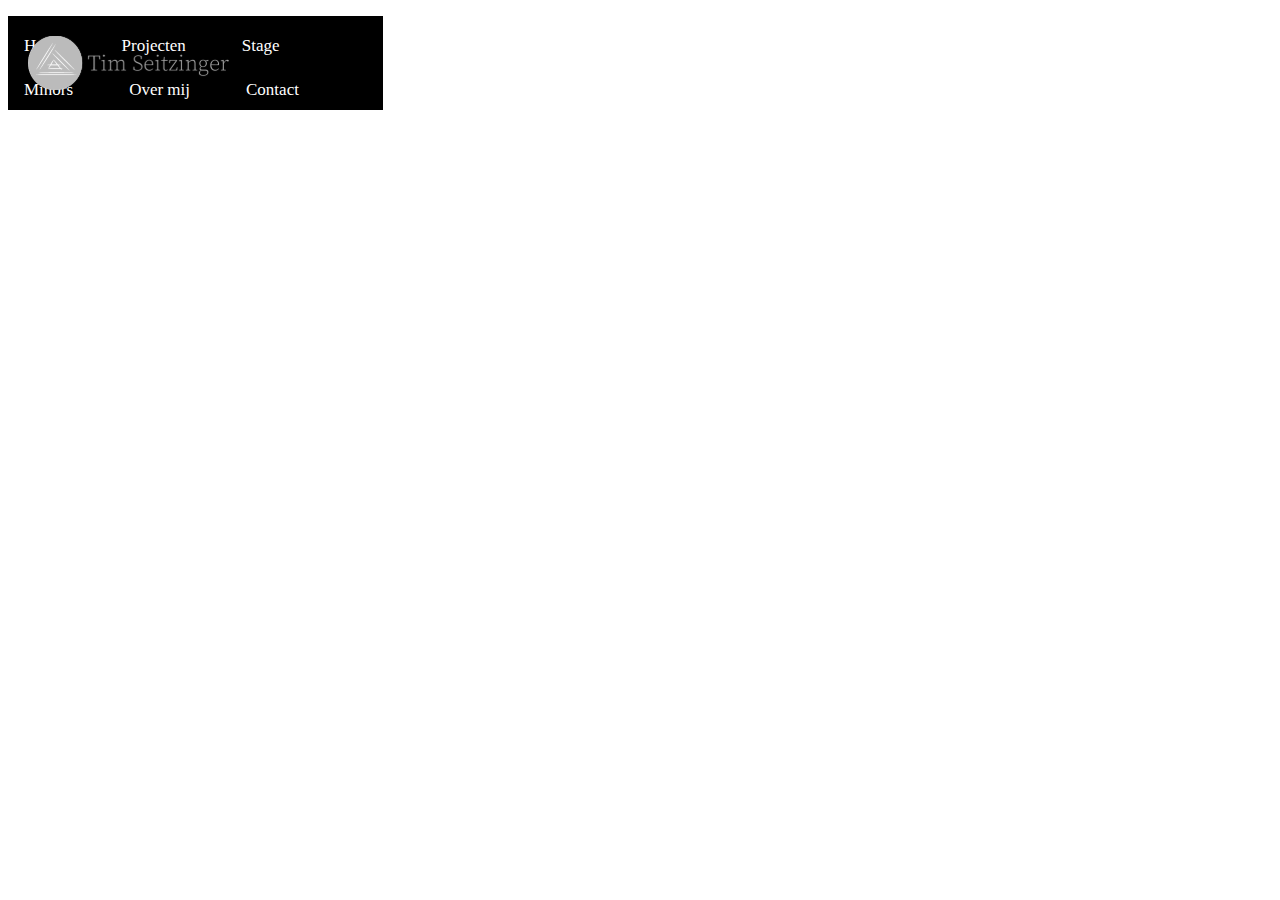
<file: contact.html>
<!DOCTYPE html>
<html>
	<head>
		<meta charset="utf-8">
		<meta name="viewport" content="width=device-width, initial-scale=1.0">
		<link rel="stylesheet" type="text/css" href="stylesheet.css">
		<title>Tim Seitzinger - Contact</title>
	</head>
	<body>
		<div class="navbar">
			<a href="index.html" class="logo"><img class="logo" src="images/logo.svg"></a>

			<div id="menu" class="navbar-right">
			  	<a href="index.html">Home</a>
			  	<a href="projecten.html">Projecten</a>
			  	<a href="stage.html">Stage</a>
			 	<a href="minors.html">Minors</a>
			 	<a href="overmij.html">Over mij</a>
			 	<a href="contact.html">Contact</a>
			 	<a href="#" class="icon" onclick="myFunction()">
   				&#9776; 
  				</a>
			</div>
	</div>

	<script>
		function myFunction() {
		  var x = document.getElementById("menu");
		  if (x.className === "navbar-right") {
		    x.className += " responsive";
		  } else {
		    x.className = "navbar-right";
		  }
		}
	</script>
		<header>
			<p class="title">Contact</p>
		</header>
		<article>
			<div></div>
		</article>

	</body>
</html>
</file>
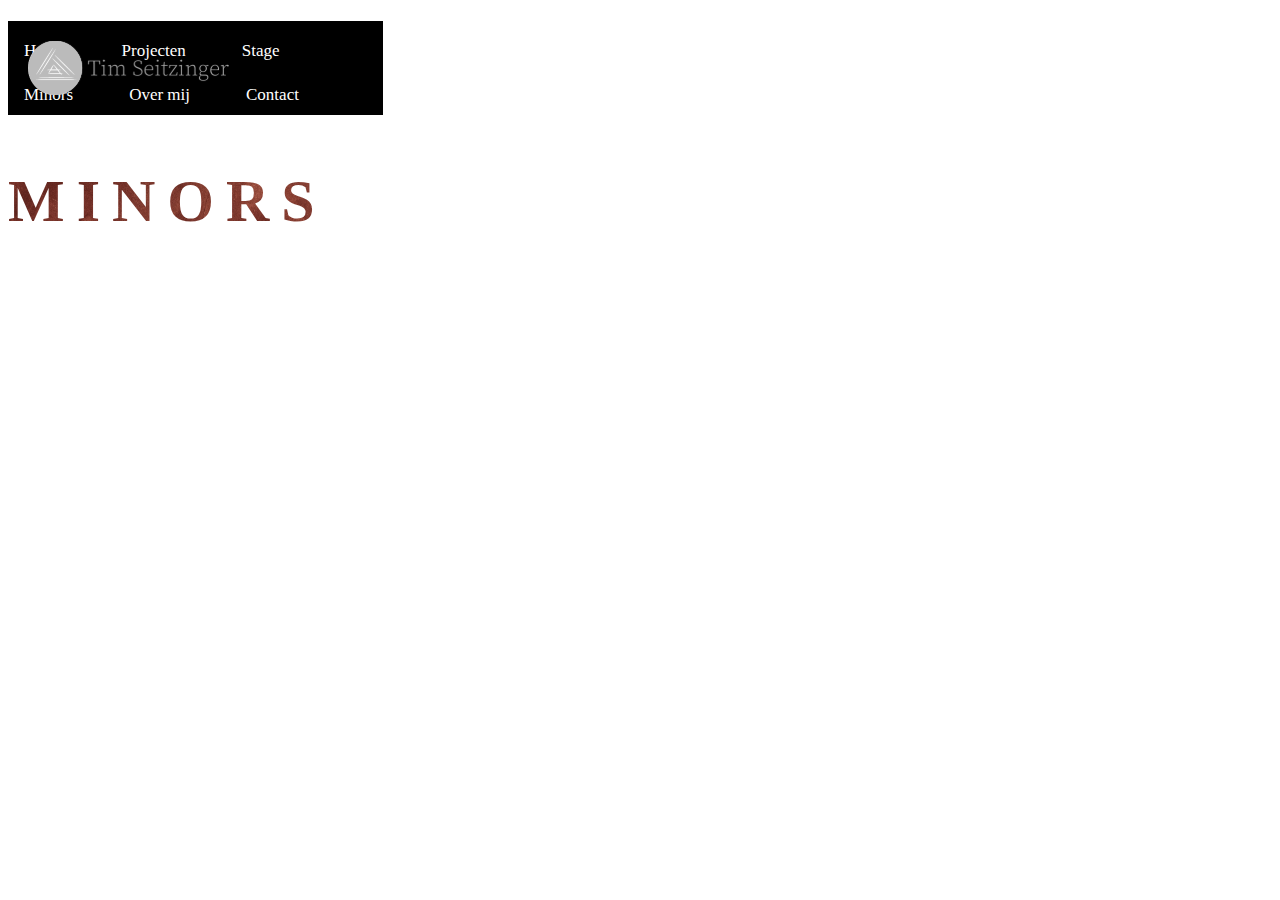
<file: minors.html>
<!DOCTYPE html>
<html>
	<head>
		<meta charset="utf-8">
		<meta name="viewport" content="width=device-width, initial-scale=1.0">
		<link rel="stylesheet" type="text/css" href="stylesheet.css">
		<title>Tim Seitzinger - Minors</title>
	</head>
	<body>
		<div class="navbar">
			<a href="index.html" class="logo"><img class="logo" src="images/logo.svg"></a>

			<div id="menu" class="navbar-right">
			  	<a href="index.html">Home</a>
			  	<a href="projecten.html">Projecten</a>
			  	<a href="stage.html">Stage</a>
			 	<a href="minors.html">Minors</a>
			 	<a href="overmij.html">Over mij</a>
			 	<a href="contact.html">Contact</a>
			 	<a href="#" class="icon" onclick="myFunction()">
   				&#9776; 
  				</a>
			</div>
	</div>

	<script>
		function myFunction() {
		  var x = document.getElementById("menu");
		  if (x.className === "navbar-right") {
		    x.className += " responsive";
		  } else {
		    x.className = "navbar-right";
		  }
		}
	</script>
		<header>
			<p class="titleminors">Minors</p>
		</header>
		<article>
			<h1>Gebarentaal</h1>
		</article>
		<article>
			<h1>front-end developer</h1>
		</article>

	</body>
</html>
</file>
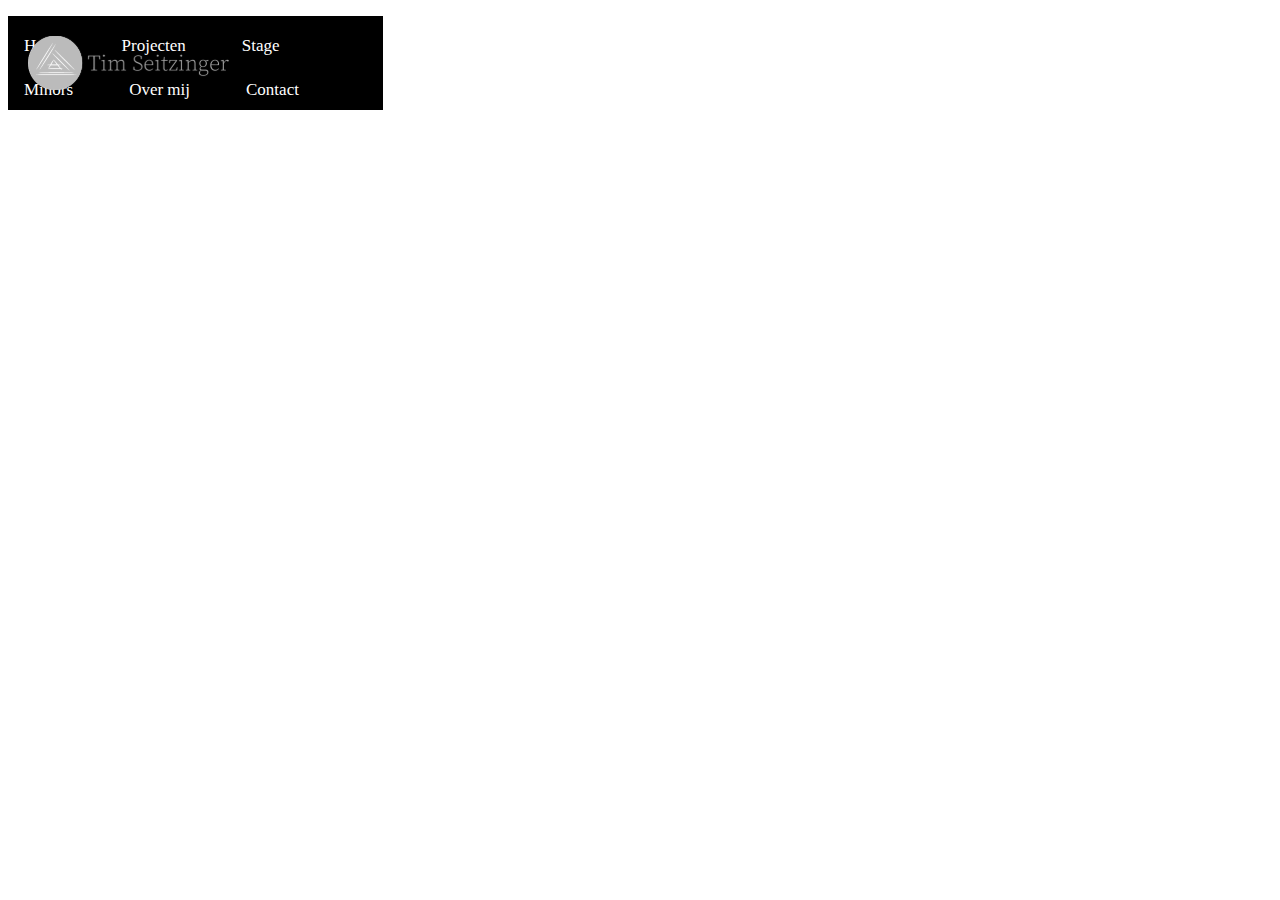
<file: overmij.html>
<!DOCTYPE html>
<html>
	<head>
		<meta charset="utf-8">
		<meta name="viewport" content="width=device-width, initial-scale=1.0">
		<link rel="stylesheet" type="text/css" href="stylesheet.css">
		<title>Tim Seitzinger - Over mij</title>
	</head>
	<body>
		<div class="navbar">
			<a href="index.html" class="logo"><img class="logo" src="images/logo.svg"></a>

			<div id="menu" class="navbar-right">
			  	<a href="index.html">Home</a>
			  	<a href="projecten.html">Projecten</a>
			  	<a href="stage.html">Stage</a>
			 	<a href="minors.html">Minors</a>
			 	<a href="overmij.html">Over mij</a>
			 	<a href="contact.html">Contact</a>
			 	<a href="#" class="icon" onclick="myFunction()">
   				&#9776; 
  				</a>
			</div>
	</div>

	<script>
		function myFunction() {
		  var x = document.getElementById("menu");
		  if (x.className === "navbar-right") {
		    x.className += " responsive";
		  } else {
		    x.className = "navbar-right";
		  }
		}
	</script>
		<header>
			<p class="title">Over mij</p>
		</header>
		<article>
			<div></div>
		</article>

	</body>
</html>
</file>
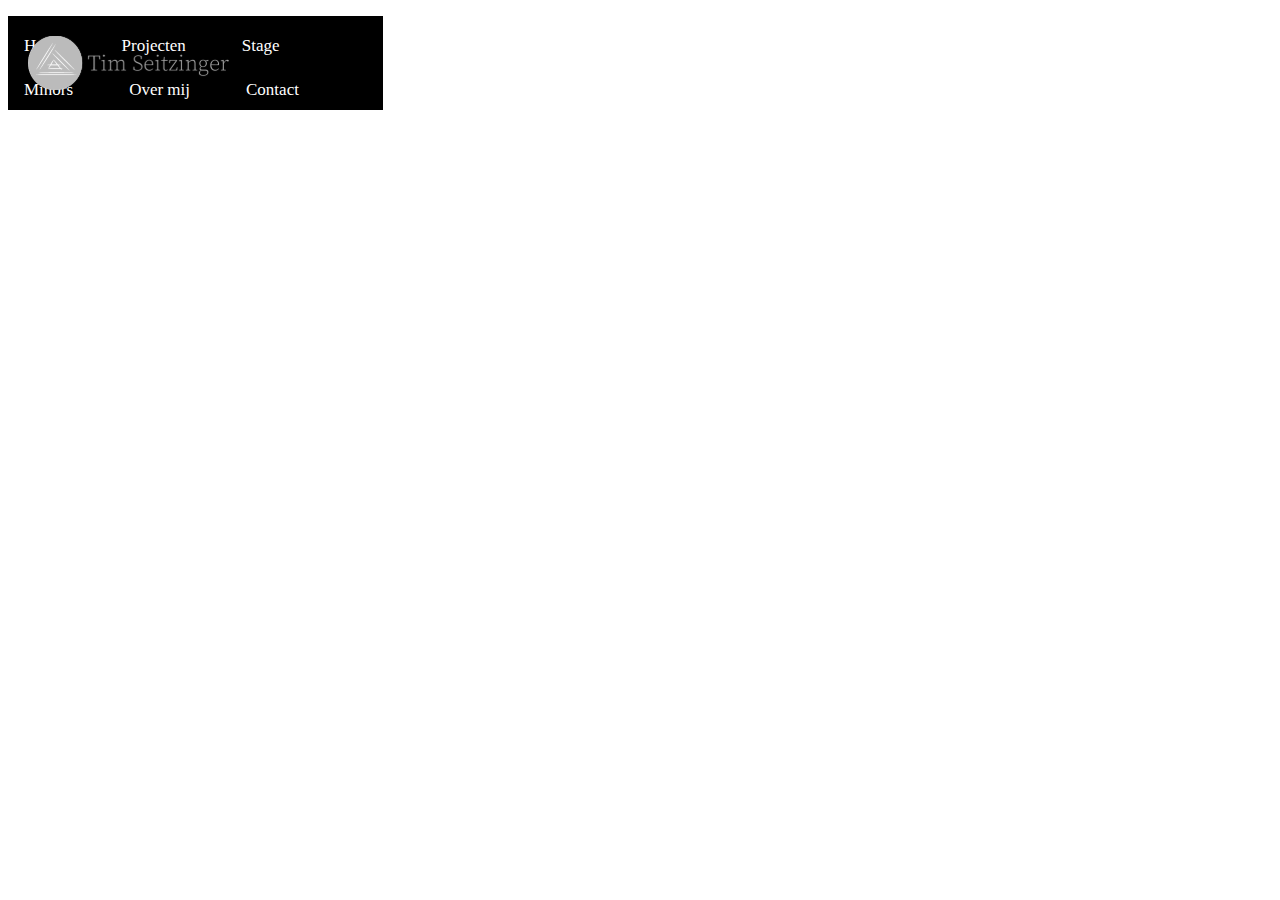
<file: projecten.html>
<!DOCTYPE html>
<html>
	<head>
		<meta charset="utf-8">
		<meta name="viewport" content="width=device-width, initial-scale=1.0">
		<link rel="stylesheet" type="text/css" href="stylesheet.css">
		<title>Tim Seitzinger - Projecten</title>
	</head>
	<body>
		<div class="navbar">
			<a href="index.html" class="logo"><img class="logo" src="images/logo.svg"></a>

			<div id="menu" class="navbar-right">
			  	<a href="index.html">Home</a>
			  	<a href="projecten.html">Projecten</a>
			  	<a href="stage.html">Stage</a>
			 	<a href="minors.html">Minors</a>
			 	<a href="overmij.html">Over mij</a>
			 	<a href="contact.html">Contact</a>
			 	<a href="#" class="icon" onclick="myFunction()">
   				&#9776; 
  				</a>
			</div>
	</div>

	<script>
		function myFunction() {
		  var x = document.getElementById("menu");
		  if (x.className === "navbar-right") {
		    x.className += " responsive";
		  } else {
		    x.className = "navbar-right";
		  }
		}
	</script>
		<header>
			<p class="title">Projecten</p>
		</header>
		<article>
			<div></div>
		</article>

	</body>
</html>
</file>
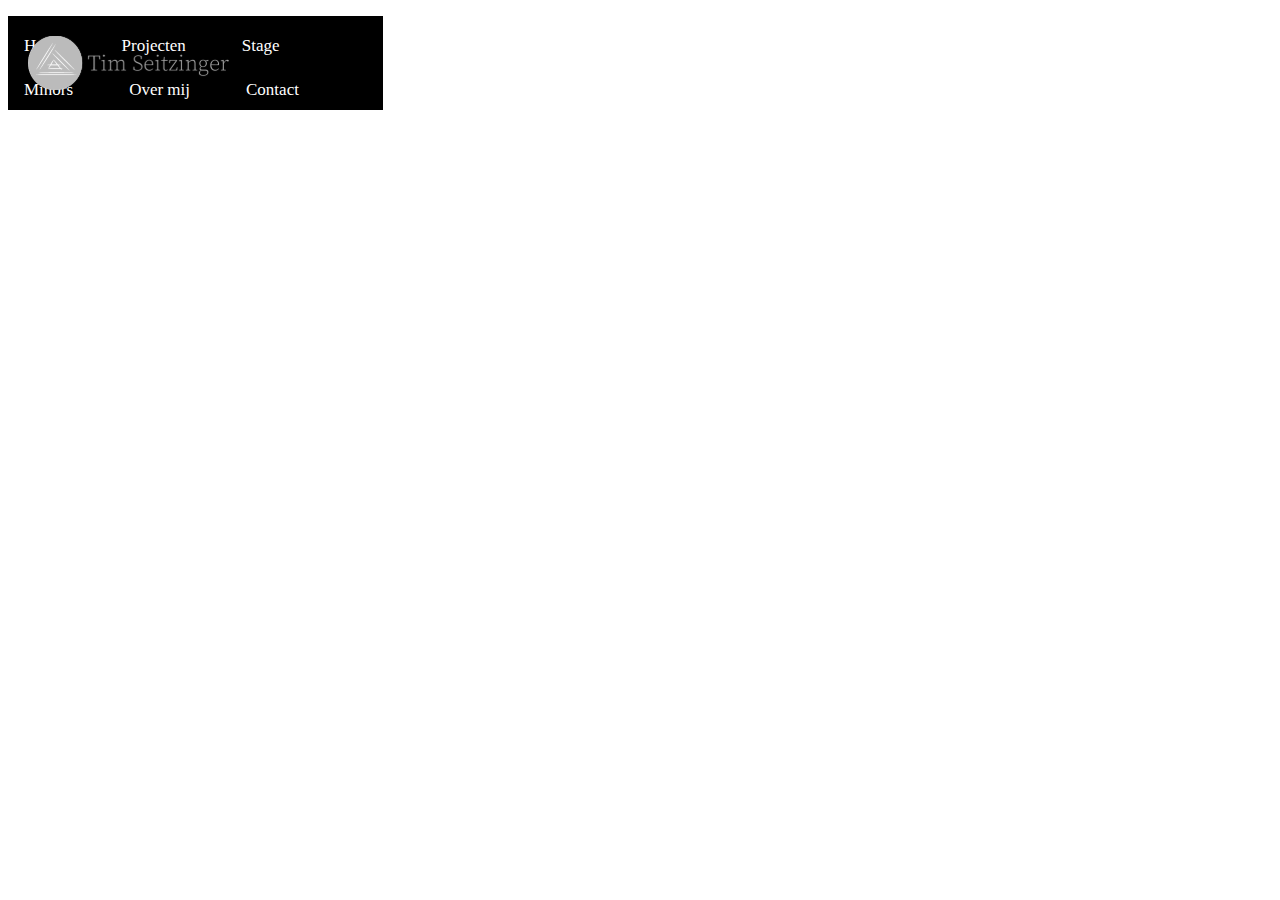
<file: stage.html>
<!DOCTYPE html>
<html>
	<head>
		<meta charset="utf-8">
		<meta name="viewport" content="width=device-width, initial-scale=1.0">
		<link rel="stylesheet" type="text/css" href="stylesheet.css">
		<title>Tim Seitzinger - Stage</title>
	</head>
	<body>
		<div class="navbar">
			<a href="index.html" class="logo"><img class="logo" src="images/logo.svg"></a>

			<div id="menu" class="navbar-right">
			  	<a href="index.html">Home</a>
			  	<a href="projecten.html">Projecten</a>
			  	<a href="stage.html">Stage</a>
			 	<a href="minors.html">Minors</a>
			 	<a href="overmij.html">Over mij</a>
			 	<a href="contact.html">Contact</a>
			 	<a href="#" class="icon" onclick="myFunction()">
   				&#9776; 
  				</a>
			</div>
	</div>

	<script>
		function myFunction() {
		  var x = document.getElementById("menu");
		  if (x.className === "navbar-right") {
		    x.className += " responsive";
		  } else {
		    x.className = "navbar-right";
		  }
		}
	</script>
		<header>
			<p class="title">Stage</p>
		</header>
		<article>
			<div></div>
		</article>

	</body>
</html>
</file>
<file: stylesheet.css>
body{
position: relative;
width: 375px;
height: 812px;
background: #000000;
color: white;
}

.logo{
	position: absolute;
	left: 10px;
	top: 10px;
}

.navbar {

  background-color: #000000;
/*  float: right;*/
  position: absolute; /*menu*/
  z-index: 1; /*menu*/
  width: 100%; /*menu*/
}

.navbar a {

  float: left;
  font-size: 20px;
  color: white;
  text-align: center;
  padding: 14px 40px 10px 16px;
  text-decoration: none;
  font-weight: 300;

}

#navbar-right{
  float: right;
  margin: auto;
  margin-top: 20px;
}

.navbar a:hover{
  text-decoration: underline;

}

.navbar-right {
    float: right;
    padding-top: 1.5%;
    padding-right: 1.5%;
}

.navbar-right a {
  float: left;
  display: block;
  color: white;
  text-align: center;
  text-decoration: none;
  font-size: 17px;
}

.navbar-right .icon {
  display: none;
}

.titleminors{
	background: url("images/valentin-salja-CLvkkjb-i3g-unsplash.jpg");
	-webkit-background-clip: text;
   	-webkit-text-fill-color: transparent;
   	position: absolute;
	background-size: cover;
	font-family: Poppins;
	font-style: normal;
	font-weight: 900;
	font-size: 60px;
	line-height: 240px;
	/* identical to box height */

	text-align: center;
	letter-spacing: 0.2em;
	text-transform: uppercase;
}


.profile{
	position: absolute;
width: 193px;
height: 357px;
left: -9px;
top: 104px;

background: url(IMG_5046.jpg);
}

.text1{

position: absolute;
width: 186px;
height: 23px;
left: 134px;
top: 104px;

font-family: Montserrat;
font-style: normal;
font-weight: 900;
font-size: 19px;
line-height: 23px;
letter-spacing: 0.15em;
}

.text2{
	position: absolute;
width: 241px;
height: 46px;
left: 134px;
top: 133px;

font-family: Montserrat;
font-style: normal;
font-weight: normal;
font-size: 19px;
line-height: 23px;
letter-spacing: 0.15em;
}

.text3{
	position: absolute;
width: 184px;
height: 100px;
left: 199px;
top: 233px;

font-family: Montserrat;
font-style: normal;
font-weight: normal;
font-size: 19px;
line-height: 133.2%;
/* or 25px */

letter-spacing: 0.15em;

color: #CF7E04;
}

.Rectangle{


position: absolute;
width: 243px;
height: 1px;
left: 66px;
top: 511px;

background: #FFFFFF;
border-radius: 10px;
}

.subtitle{
position: absolute;
width: 116px;
height: 23px;
left: 129px;
top: 542px;

font-family: Montserrat;
font-style: normal;
font-weight: 500;
font-size: 19px;
line-height: 23px;
letter-spacing: 0.15em;

color: #FFFFFF;
}

.kiviapp{
  position: absolute;
width: 84px;
height: 27px;
left: 90px;
top: 616px;
font-weight: bold;
}

.projecttext1{
position: absolute;
width: 174px;
height: 150px;
left: 0px;
top: 643px;

font-family: Montserrat;
font-style: normal;
font-weight: 500;
font-size: 19px;
line-height: 133.2%;
/* or 25px */

text-align: right;

color: #42D6A0;
}
.leesmeer1{
  /* Lees meer... */


position: absolute;
width: 96px;
height: 21px;
left: 78px;
top: 821px;

font-family: Montserrat;
font-style: normal;
font-weight: 500;
font-size: 16px;
line-height: 133.2%;
/* or 21px */

text-align: right;

color: #FFFFFF;

}

.projectphoto1{

position: absolute;
width: 196px;
height: 262px;
left: 179px;
top: 580px;

background: url(images/kiviapp.png);
}

.cinema4d{
position: absolute;
width: 111px;
height: 25px;
left: 201px;
top: 902px;

font-family: Montserrat;
font-style: normal;
font-weight: bold;
font-size: 19px;
line-height: 133.2%;
/* or 25px */


color: #FFFFFF;
}

.projecttext2{
  /* Ben ik bezig geweest het leren van Cinema 4D. */


position: absolute;
width: 174px;
height: 75px;
left: 201px;
top: 927px;

font-family: Montserrat;
font-style: normal;
font-weight: 500;
font-size: 19px;
line-height: 133.2%;
/* or 25px */


color: #7142D6;
}

.leesmeer2{
  /* Lees meer... */


position: absolute;
width: 96px;
height: 21px;
left: 201px;
top: 1113px;

font-family: Montserrat;
font-style: normal;
font-weight: 500;
font-size: 16px;
line-height: 133.2%;
/* or 21px */

text-align: right;

color: #FFFFFF;

}

.projectphoto2{
  position: absolute;
width: 196px;
height: 262px;
left: 0px;
top: 872px;
}

.digitalpainting{
  position: absolute;
width: 156px;
height: 25px;
left: 18px;
top: 1194px;

font-family: Montserrat;
font-style: normal;
font-weight: bold;
font-size: 19px;
line-height: 133.2%;
/* or 25px */

text-align: right;

color: #FFFFFF;
}

.projecttext3{


position: absolute;
width: 174px;
height: 150px;
left: 0px;
top: 1220px;

font-family: Montserrat;
font-style: normal;
font-weight: 500;
font-size: 19px;
line-height: 133.2%;
/* or 25px */

text-align: right;

color: #D642A0;

}

.leesmeer3{
  /* Lees meer... */


position: absolute;
width: 96px;
height: 21px;
left: 78px;
top: 1405px;

font-family: Montserrat;
font-style: normal;
font-weight: 500;
font-size: 16px;
line-height: 133.2%;
/* or 21px */

text-align: right;

color: #FFFFFF;
}

.projectphoto3{
  position: absolute;
width: 196px;
height: 262px;
left: 179px;
top: 1164px;

background: url(images/Untitled_Artwork.jpg);
}

.Rectangle20{


position: absolute;
width: 243px;
height: 1px;
left: 66px;
top: 1477px;

background: #FFFFFF;
border-radius: 10px;
transform: matrix(1, 0, 0, -1, 0, 0);
}

.gebarentaal{
  /* Gebarentaal */


position: absolute;
width: 148px;
height: 23px;
left: 113px;
top: 1507px;

font-family: Montserrat;
font-style: normal;
font-weight: 500;
font-size: 19px;
line-height: 23px;
letter-spacing: 0.15em;

color: #FFFFFF;
}

.gebarentaalphoto{
  /* image 1 */


position: absolute;
width: 342px;
height: 114px;
left: 16px;
top: 1555px;

background: url(images/gebarentaal.png);
}

.gebarentaaltext{
  position: absolute;
width: 300px;
height: 148px;
left: 37px;
top: 1697px;

font-family: Montserrat;
font-style: normal;
font-weight: 500;
font-size: 16px;
line-height: 20px;

color: #FFFFFF;
}




@media screen and (max-width: 600px) {
  /*hamburger responsive deel*/
   .navbar-right a {
    display: none;
  }
  .navbar-right a.icon {
    float: right;
    display: block;
    font-size: 40px;
    text-decoration: none;
    padding: 4px 25px 0px 0px;
    position: absolute;
    right: 0;
    top: 13px;
  }
  .navbar-right.responsive {
    margin-top: 30%;
    height: 640px;
    width: 100%;
    float: none;
    
  }
  .navbar-right.responsive .icon {
    font-size: 40px;
    position: absolute;
    right: 0;
    top: -8px;

  }
  .navbar-right.responsive a {
    font-size: 20px;
    padding: 25px;
    float: none;
    display: block;
    text-decoration: none;
  }
  
}
@media screen and (min-width: 600px) {
  body{
    background: white;
  }
  .logo{
    position: absolute;
    margin: auto;
  }
</file>
